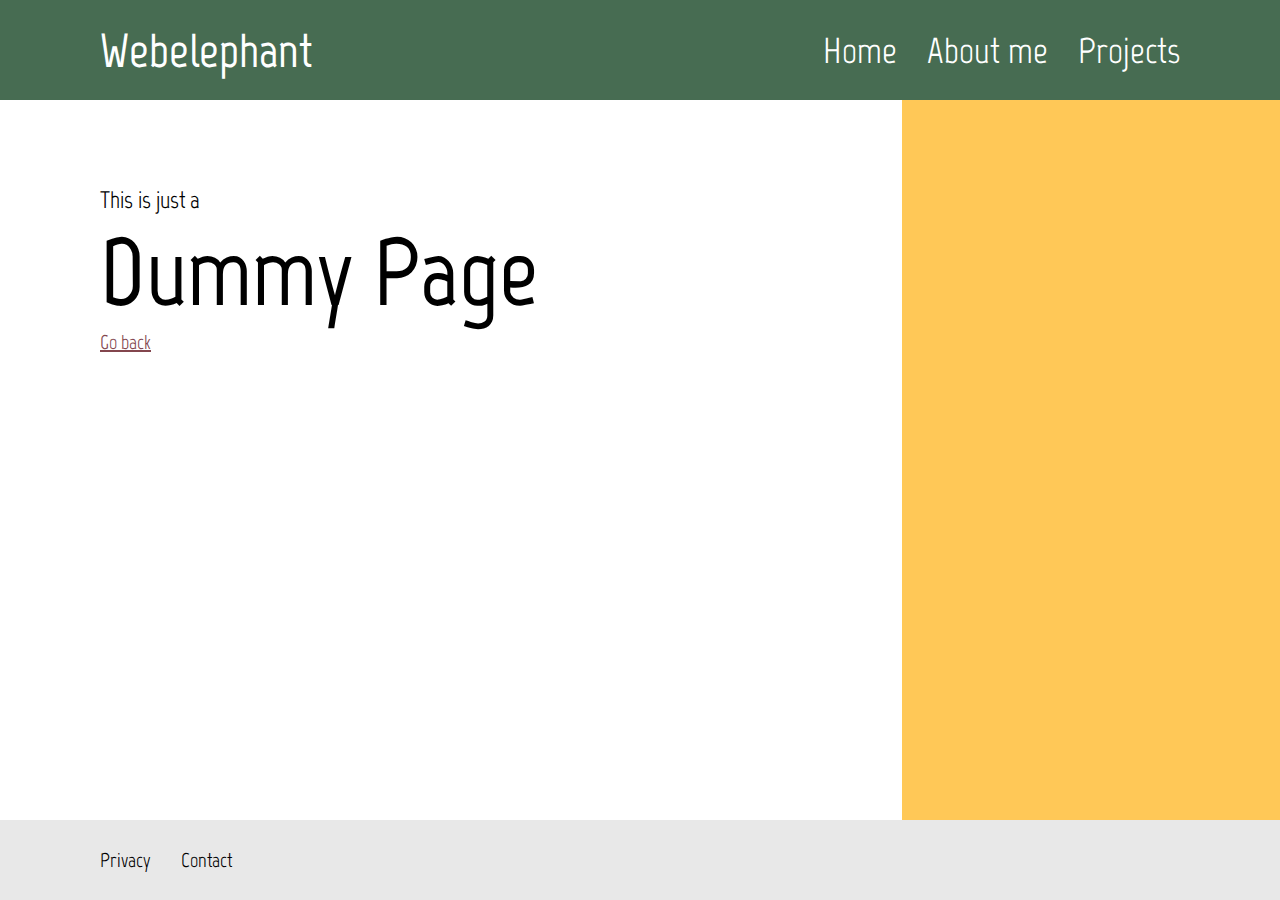
<file: dummy.html>
<!doctype html>
<html lang="en">

<head>
    <meta charset="utf-8">
    <meta name="viewport" content="width=device-width, initial-scale=1.0">
    <title>Michaels Blog</title>
    <link rel="stylesheet" href="styles/app.css">
</head>

<body>
    <div class="layout-container">
        <header>
            <a class="logo" href="index.html">Webelephant</a>

            <nav class="nav-container">
                <a class="nav-item" href="index.html">Home</a>
                <a class="nav-item" href="dummy.html">About me</a>
                <a class="nav-item" href="dummy.html">Projects</a>
            </nav>
        </header>

        <section class="content-container">
            <p class="sub-heading">This is just a</p>
            <h1 class="main-heading">Dummy Page</h1>
            <a class="dummy-back-link link" href="index.html">Go back</a>
        </section>

        <section class="sidebar"></section>

        <footer>
            <a class="footer-nav-item" href="dummy.html">Privacy</a>
            <a class="footer-nav-item" href="dummy.html">Contact</a>
        </footer>
    </div>
</body>

</html>
</file>
<file: styles/app.css>
@import url("design-system.css");
@import url("index.css");
@import url("blogpost.css");
@import url("dummy.css");

/*** General ***/
* {
  padding: 0;
  margin: 0;
}

/*** Layout ***/
.layout-container {
  display: grid;
  height: 100vh;
  grid-template-columns: 1fr 378px;
  grid-template-rows: 100px 1fr 80px;
  grid-template-areas:
    "header header"
    "main sidebar"
    "footer footer";
}

header {
  grid-area: header;
  background-color: #476c52;
  display: flex;
  align-items: center;
}

.content-container {
  grid-area: main;
  background-color: white;
}

.sidebar {
  grid-area: sidebar;
  background-color: #ffc857;
  display: flex;
  flex-direction: column;
  align-items: stretch;
  padding-top: 100px;
}

footer {
  grid-area: footer;
  background-color: #e8e8e8;
  display: flex;
  gap: 30px;
  align-items: center;
  padding-left: 100px;
}

/*** Header ***/
.logo {
  margin-left: 100px;
  vertical-align: bottom;
  color: white;
  font-size: 48px;
  font-weight: bold;
  text-decoration: none;
}

.nav-container {
  display: flex;
  margin-left: auto;
  margin-right: 100px;
  gap: 30px;
}

.nav-item {
  color: white;
  font-size: 36px;
  text-decoration: none;
}

.nav-item:hover {
  color: #c0f7db;
}

/*** Footer ***/
.footer-nav-item {
  color: black;
  font-size: 20px;
  text-decoration: none;
}

.footer-nav-item:hover {
  text-decoration: underline;
}

/* tablet screens  */
@media (min-width: 781) and (max-width: 1250px) {
  .logo {
    margin-left: 50px;
  }

  .nav-container {
    margin-right: 50px;
  }
}

/* mobile screens */
@media (max-width: 780px) {
  header {
    padding-top: 25px;
    flex-direction: column;
    align-items: flex-start;
  }
  .logo {
    margin-left: 30px;
  }

  .nav-container {
    margin-top: 10px;
    margin-right: 30px;
    margin-left: 30px;
    gap: 15px;
  }

  .layout-container {
    grid-template-columns: 1fr;
    grid-template-rows: 170px 1fr 1fr 80px;
    grid-template-areas:
      "header"
      "main"
      "sidebar"
      "footer";
  }

  .sidebar {
    padding-top: 25px;
    padding-bottom: 25px;
  }
}
</file>
